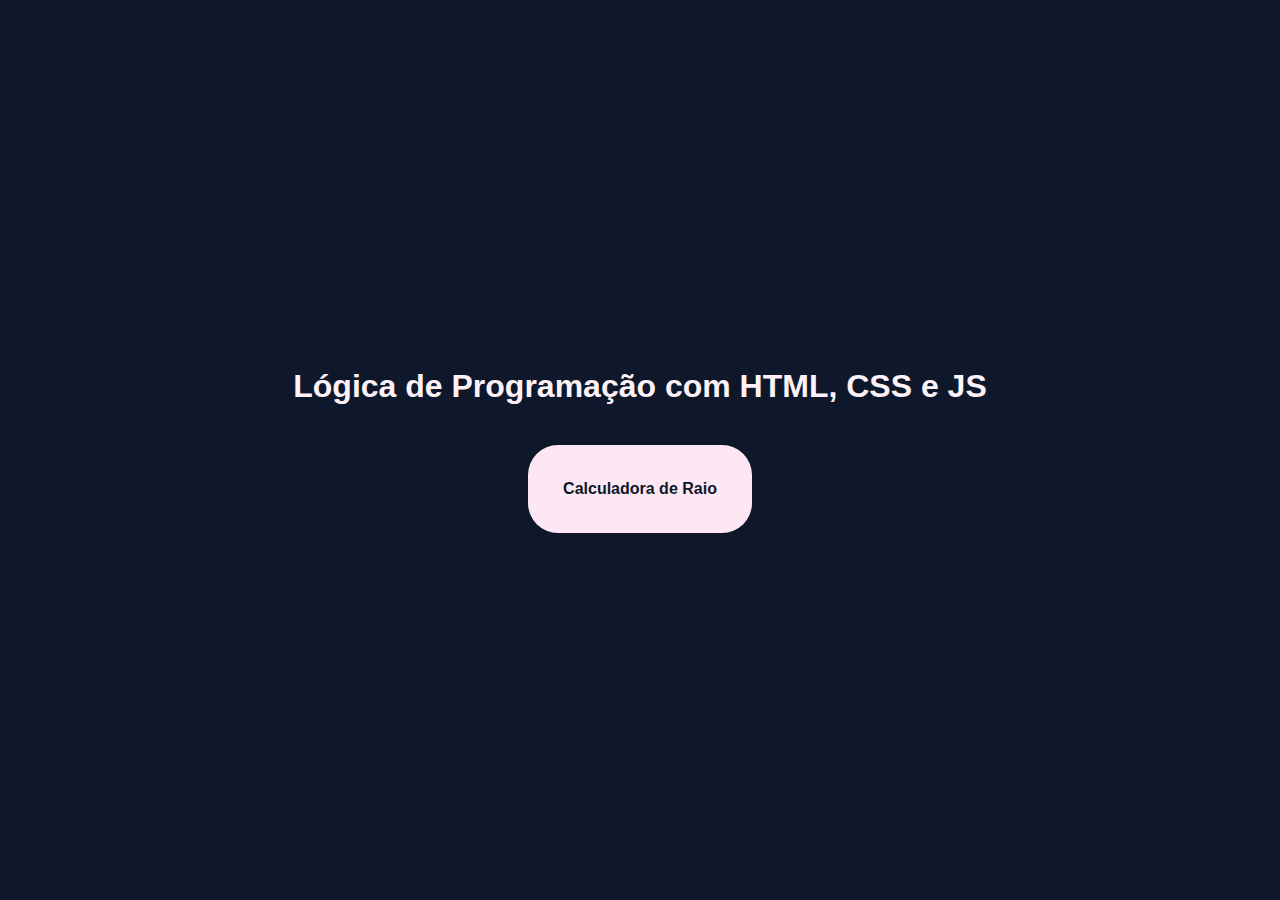
<file: index.html>
<!DOCTYPE html>
<html lang="en">
<head>
    <meta charset="UTF-8">
    <meta name="viewport" content="width=device-width, initial-scale=1.0">
    <link rel="stylesheet" href="style.css">
    <title>Lógica de Programação com HTML, CSS  e JS</title>
</head>
<body>
    <header>
        <h1>Lógica de Programação com HTML, CSS  e JS</h1>
    </header>

    <nav>
        <ul>
            <li>
                <a href="./pages/calculadora-raio/calculadora-raio.html">Calculadora de Raio</a>
            </li>
        </ul>
    </nav>
</body>
</html>
</file>
<file: style.css>
* {
    margin: 0;
    padding: 0;
    box-sizing: border-box;
    font-family: 'Lucida Sans', 'Lucida Sans Regular', 'Lucida Grande', 'Lucida Sans Unicode', Geneva, Verdana, sans-serif;
}

:root {
    --main-background: #0f172a;
    --text-color: #fdf2f8;
    --nav-background: #fce7f3;
}

body {
    background-color: var(--main-background);
    color: var(--text-color);
    display: flex;
    flex-direction: column;
    min-height: 100svh;
    justify-content: center;
    align-items: center;
    gap: 40px;
}

nav {
    background-color: var(--nav-background);
    width: fit-content;
    padding: 35px;
    border-radius: 30px;

}

ul,li {
    list-style: none;
}

a {
    text-decoration: none;
    color: var(--main-background);
    font-weight: bold;
}

a:hover {
    display: block;
    transform: scale(1.1);
    transition: transform .3s;
}
</file>
